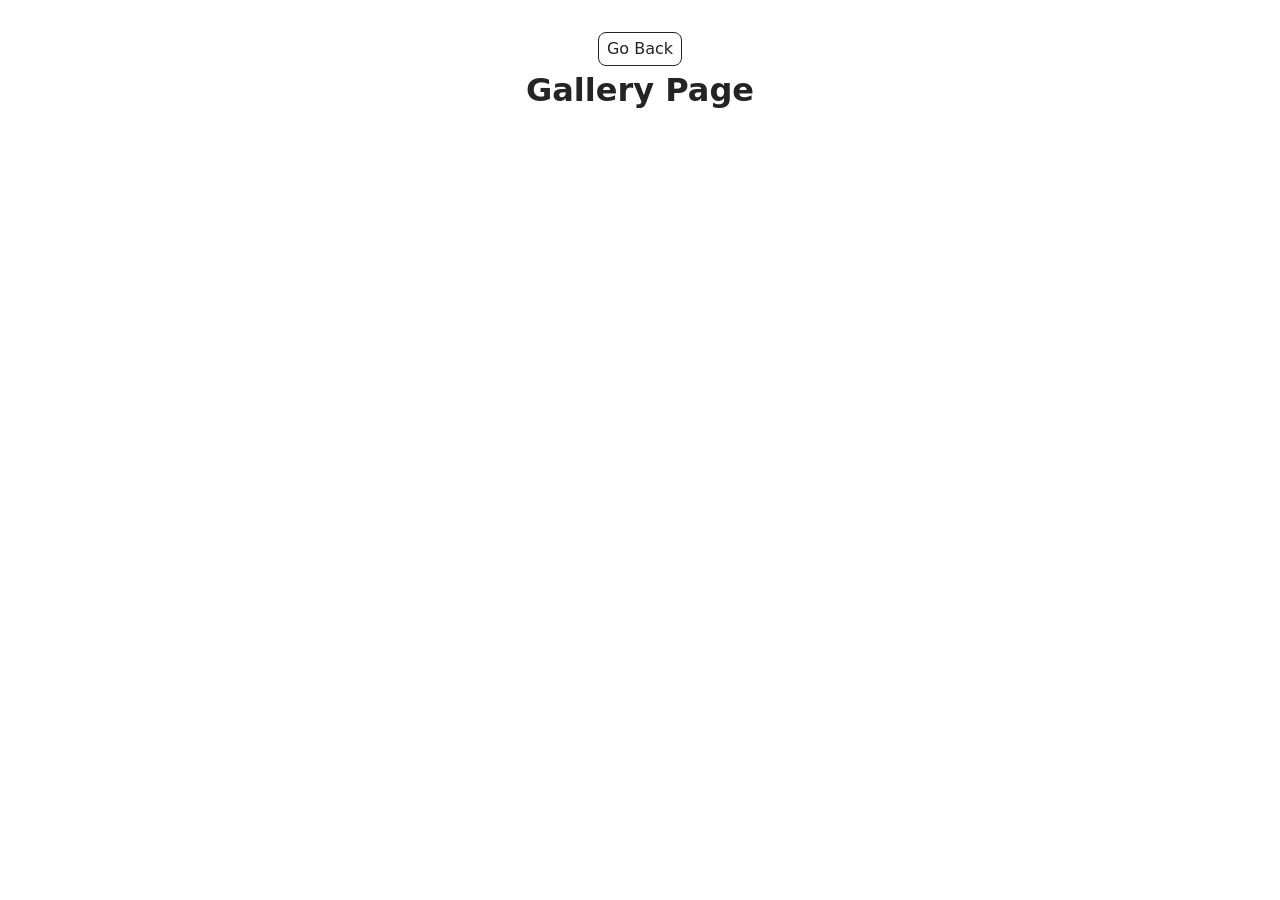
<file: src/1-gallery.html>
<!doctype html>
<html lang="en">
  <head>
    <meta charset="UTF-8" />
    <meta http-equiv="X-UA-Compatible" content="IE=edge" />
    <meta name="viewport" content="width=device-width, initial-scale=1.0" />
    <title>Page 2</title>
    <link rel="stylesheet" href="./css/styles.css" />
  </head>
  <body>
    <main>
      <div class="container">
        <a class="back-link" href="./index.html">Go Back</a>
        <h1 class="main-title">Gallery Page</h1>
      </div>
      <ul class="gallery"></ul>
    </main>
    <script type="module" src="./js/1-gallery.js"></script>
  </body>
</html>
</file>
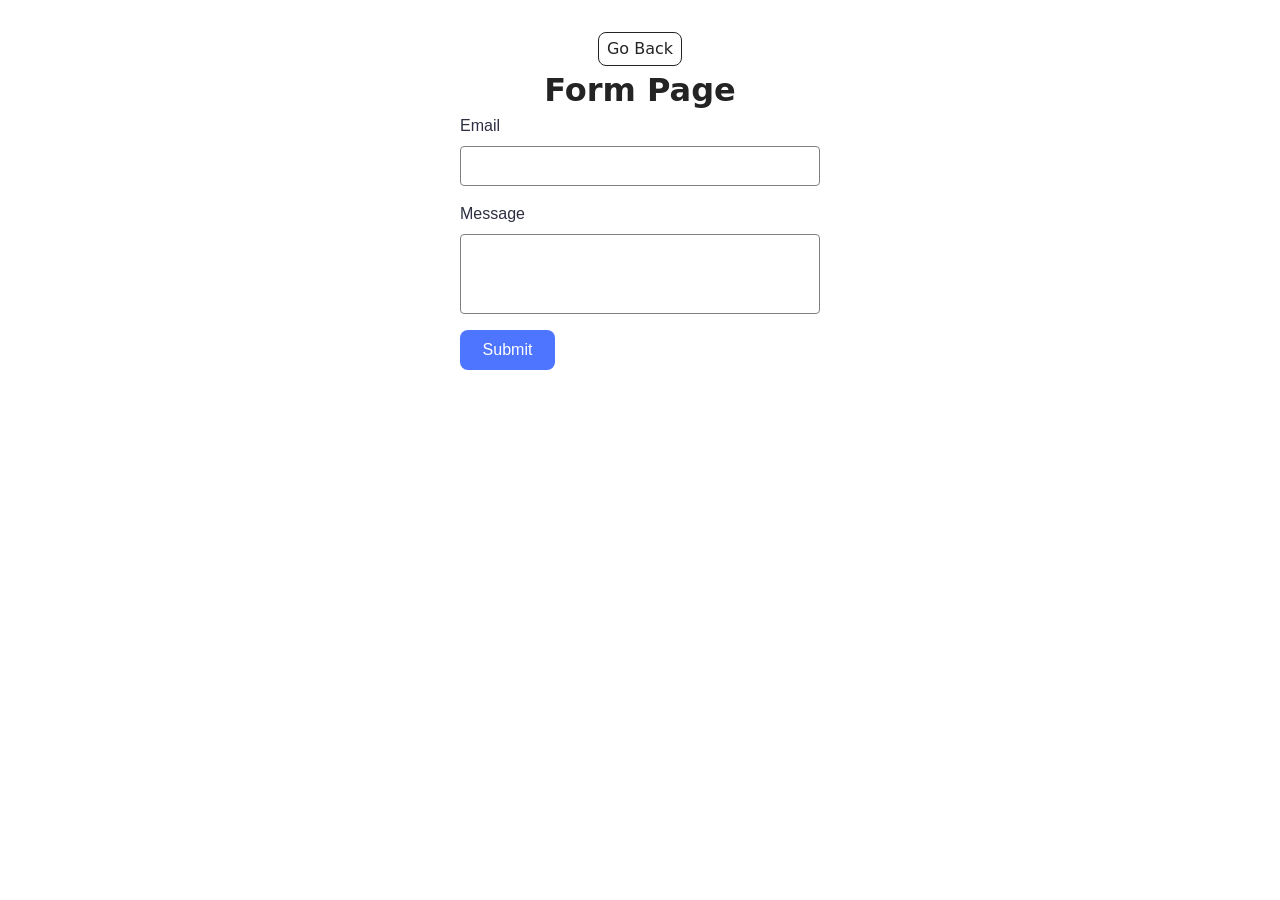
<file: src/2-form.html>
<!doctype html>
<html lang="en">
  <head>
    <meta charset="UTF-8" />
    <meta http-equiv="X-UA-Compatible" content="IE=edge" />
    <meta name="viewport" content="width=device-width, initial-scale=1.0" />
    <title>Page 3</title>
    <link rel="stylesheet" href="./css/styles.css" />
  </head>
  <body>
    <main>
      <div class="container">
        <a class="back-link" href="./index.html">Go Back</a>
        <h1 class="main-title">Form Page</h1>
      </div>
      <form class="feedback-form" autocomplete="off">
        <label>
          Email
          <input type="email" name="email" autofocus />
        </label>
        <label>
          Message
          <textarea name="message" rows="8"></textarea>
        </label>
        <button type="submit">Submit</button>
      </form>
    </main>
    <script type="module" src="./js/2-form.js"></script>
  </body>
</html>
</file>
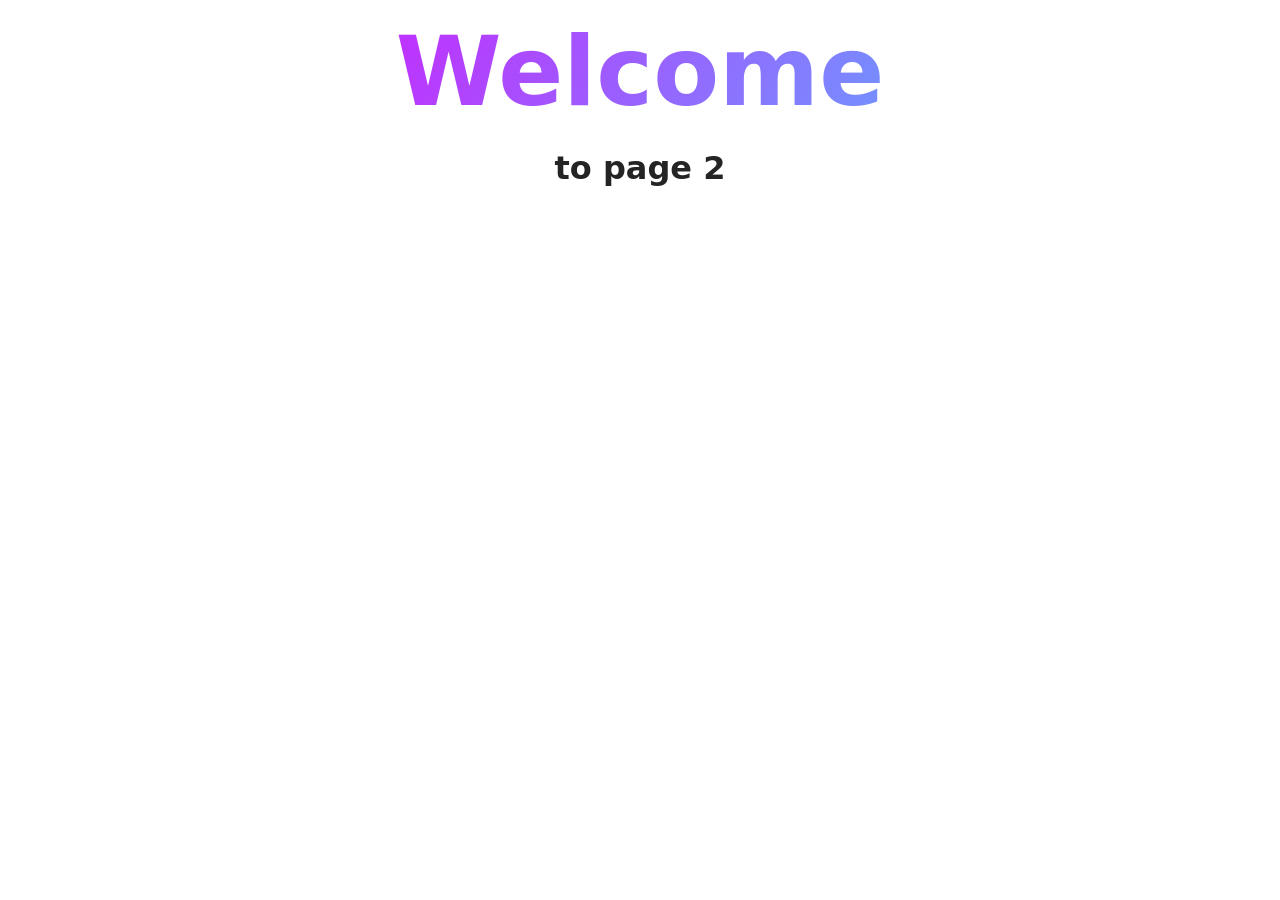
<file: src/page-2.html>
<!DOCTYPE html>
<html lang="en">
  <head>
    <meta charset="UTF-8" />
    <meta http-equiv="X-UA-Compatible" content="IE=edge" />
    <meta name="viewport" content="width=device-width, initial-scale=1.0" />
    <title>Page 2</title>
    <link rel="stylesheet" href="./css/styles.css" />
  </head>
  <body>
    <load
      src="./partials/header.html"
      icon-path="./img/sprite.svg#logo"
      highlight-act="active"
    />

    <main>
      <div class="container">
        <h1 class="main-title">
          <span class="main-title-gradient">Welcome</span> to page 2
        </h1>
        <load src="./partials/back-link.html" />
      </div>
    </main>

    <load src="./partials/footer.html" />
  </body>
</html>
</file>
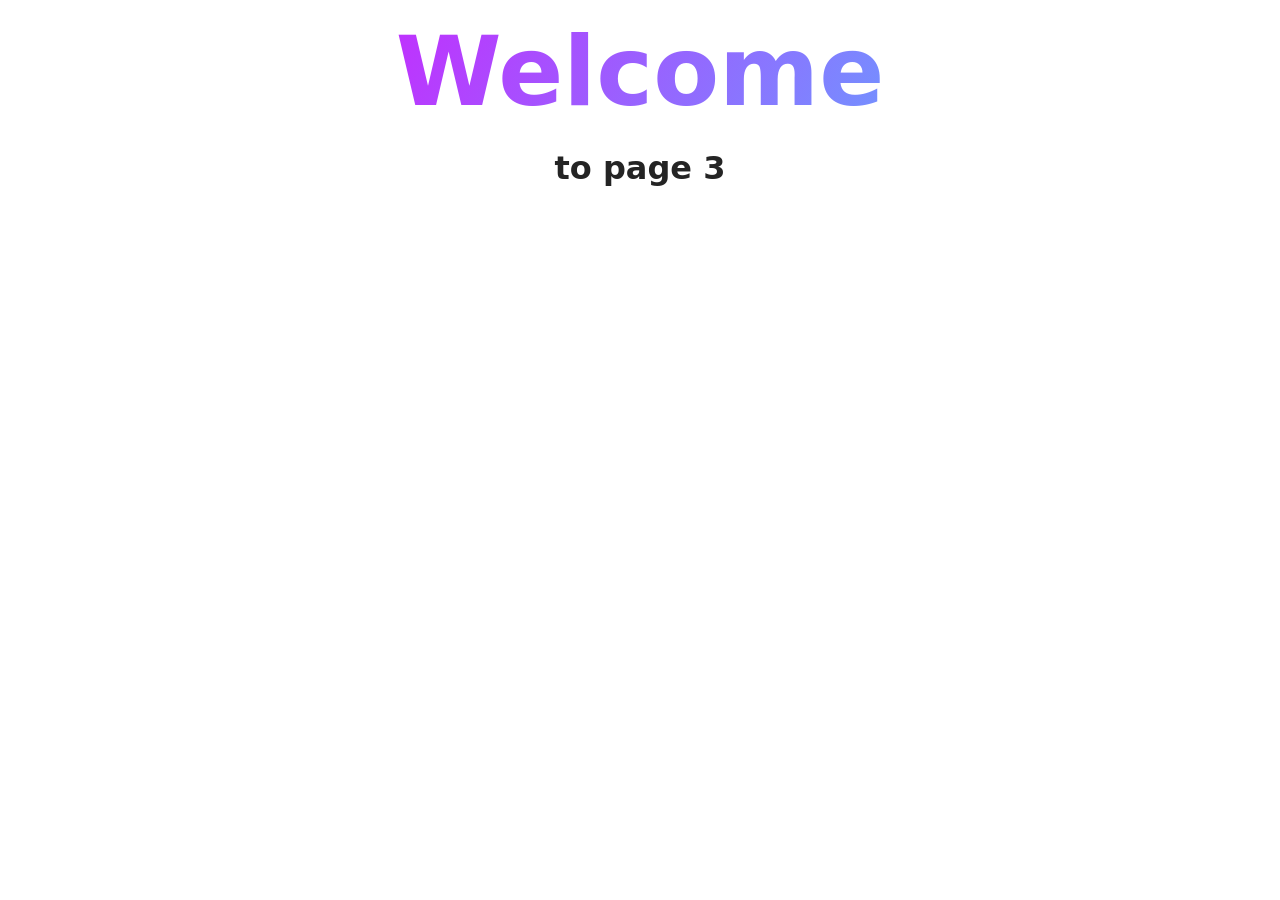
<file: src/page-3.html>
<!DOCTYPE html>
<html lang="en">
  <head>
    <meta charset="UTF-8" />
    <meta http-equiv="X-UA-Compatible" content="IE=edge" />
    <meta name="viewport" content="width=device-width, initial-scale=1.0" />
    <title>Page 3</title>
    <link rel="stylesheet" href="./css/styles.css" />
  </head>
  <body>
    <load
      src="./partials/header.html"
      icon-path="./img/sprite.svg#logo"
      highlight-curr="active"
    />

    <main>
      <div class="container">
        <h1 class="main-title">
          <span class="main-title-gradient">Welcome</span> to page 3
        </h1>
        <load src="./partials/back-link.html" />
      </div>
    </main>

    <load src="./partials/footer.html" />
  </body>
</html>
</file>
<file: src/css/styles.css>
/**
  |============================
  | include css partials with
  | default @import url()
  |============================
*/
/* Common styles */
@import url('./reset.css');
@import url('./base.css');
@import url('./container.css');
@import url('./animations.css');

/* Sections style */
@import url('./header.css');
@import url('./vite-promo.css');
@import url('./badges.css');
@import url('./back-link.css');
@import url('./footer.css');
@import url('./1-gallery.css');
@import url('./2-form.css');
</file>
